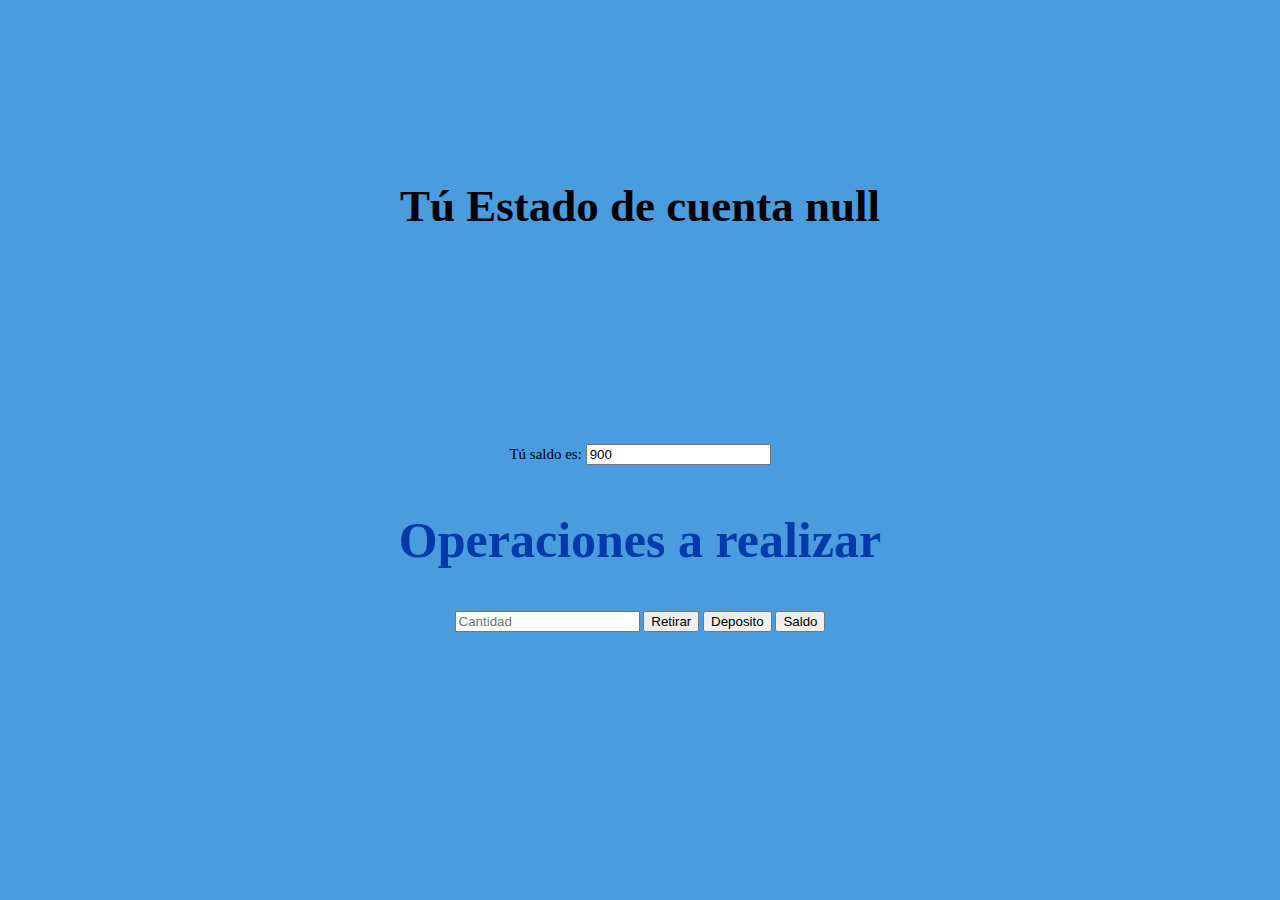
<file: CAJERO AUTOMATICO/estado.html>
<!DOCTYPE html>
<html lang="en">
<head>
    <meta charset="UTF-8">
    <meta name="viewport" content="width=device-width, initial-scale=1.0">
    <link rel="stylesheet" href="index.css">
    <title>Estado de cuenta</title>
</head>
<body>

    <h1> Tú Estado de cuenta
<script>
var datos = localStorage.getItem("datos")
document.write( datos );
</script>
</h1>
<h2 id="ver_saldototal"></h2>
<br>
<br>
<h2 id="ver_saldo"></h2>

  <!-- aqui muestra el saldo con el que empieza la cuenta -->
    <label for="" >Tú saldo es: </label>
    <input type="text" name="saldo" id="c1" value= "900" /> 

    <!-- se crea el formulario y los botones de cada operación -->
    <form action="">

        <h2>Operaciones a realizar </h2>

    <input type="text" name="cantidad1" id="cant" placeholder="Cantidad"/>

<input type="button" value="Retirar" id="retirar" onclick="formularetiro()">
<input type="button" value="Deposito" id="deposito" onclick="formuladeposito()">
<input type="button" value="Saldo" id="ver_saldo" onclick="formulaversaldototal()">


</h1>
    </form>
   
    <script src="index.js"></script>
</body>
</html>
</file>
<file: CAJERO AUTOMATICO/index.css>
body{
text-align: center;
font-size: 15px;
font-family:Cambria, Cochin, Georgia, Times, 'Times New Roman', serif;
background-color: #4b9cdf;
}

h1{
    padding-top: 150px;
    font-size: 45px;
    padding-bottom: 0.5px;
}

h2{
    padding-top:5px;
    padding-bottom: 0.5px;
    color:  #003baa;
    font-size: 50px;
}

.p{ 
    text-align:left;
    color: black;
}

.parrafo {
    color:red;
    text-align:inherit;
    align-content: center;
}

.separar {
    padding: 0.5%;
    display: inline-block;
    cursor: pointer;
  }
  
.button {
    width: 90%;
    text-align: center;
    color: #01055d !important;
    font-size: 20px;
    font-weight: 500;
    padding: 0.5em 1.2em;
    background: #ffffff00;
    border: 3px solid;
    border-color: #01055d;
    position: relative;
  }
.button:hover {
    color: #ffffff !important;
  box-shadow: 0 4px 16px #001164;
  transition: all 0.2s ease;
}

i {
    background-color: #003baa;
    padding-top: 0px;
    cursor: pointer;
}
</file>
